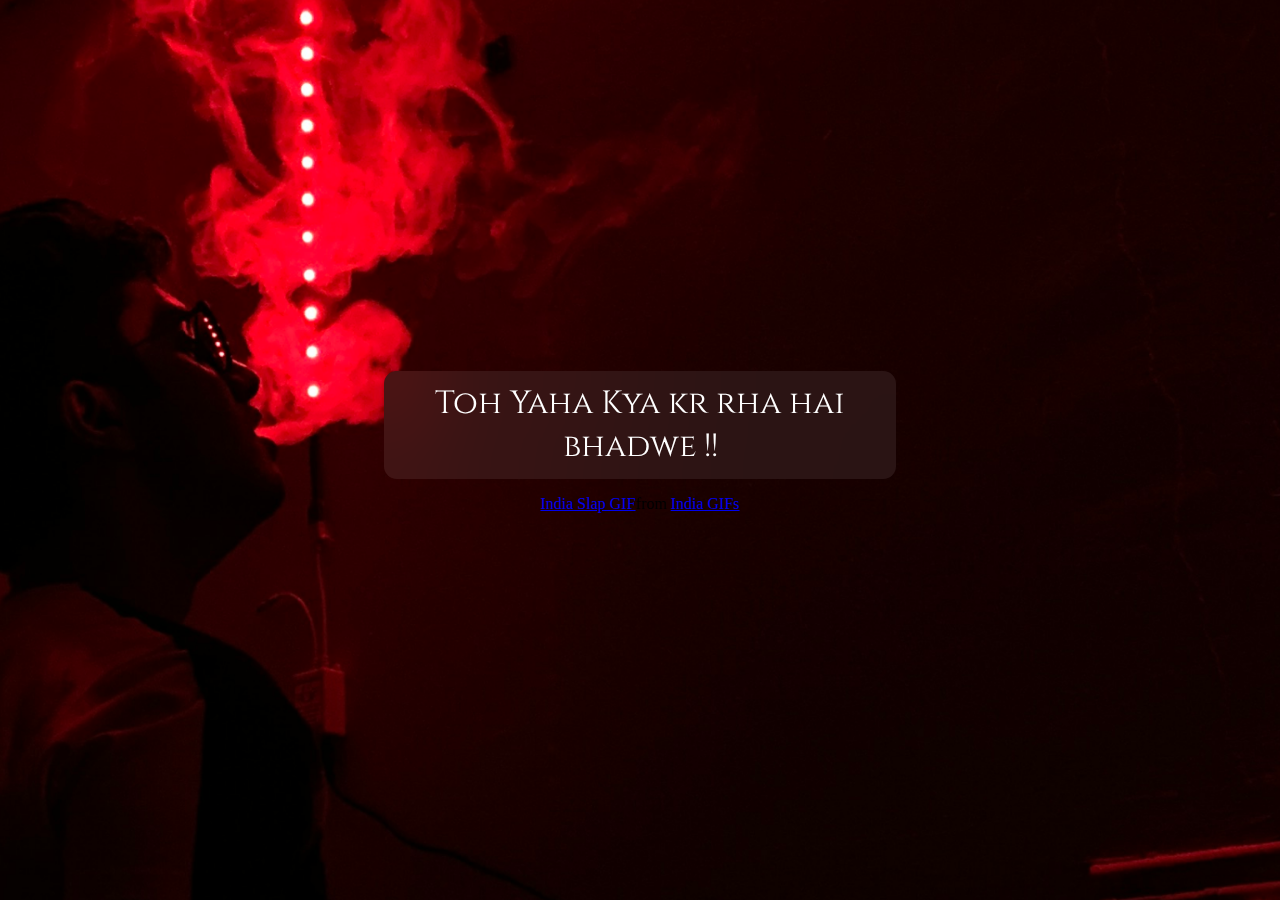
<file: no.html>
<!DOCTYPE html>
<html lang="en">

<head>
    <link rel="preconnect" href="https://fonts.googleapis.com">
    <link rel="preconnect" href="https://fonts.gstatic.com" crossorigin>
    <link href="https://fonts.googleapis.com/css2?family=Cinzel:wght@500;600&display=swap" rel="stylesheet">
    <link href="https://fonts.googleapis.com/css2?family=Cinzel:wght@500;600&family=Press+Start+2P&display=swap"
        rel="stylesheet">
    <link rel="preconnect" href="https://fonts.googleapis.com">
    <link rel="preconnect" href="https://fonts.gstatic.com" crossorigin>
    <link
        href="https://fonts.googleapis.com/css2?family=Cinzel:wght@500;600&family=Creepster&family=Press+Start+2P&display=swap"
        rel="stylesheet">
    <meta charset="UTF-8">
    <meta http-equiv="X-UA-Compatible" content="IE=edge">
    <meta name="viewport" content="width=device-width, initial-scale=1.0">
    <title>Document</title>
    <link rel="stylesheet" href="yes.css">
    <link rel="stylesheet" href="index.css">
</head>

<body>
    <div class="big">
        <div class="yes-title">
            <div class="recr">Toh Yaha Kya kr rha hai bhadwe !!</div>
        </div>
        <div class="tenor-gif-embed" data-postid="8012467" data-share-method="host" data-aspect-ratio="2.275" data-width="40vw"><a href="https://tenor.com/view/india-slap-bollywood-bitch-slap-gif-8012467">India Slap GIF</a>from <a href="https://tenor.com/search/india-gifs">India GIFs</a></div> <script type="text/javascript" async src="https://tenor.com/embed.js"></script>
    </div>
</body>

</html>
</file>
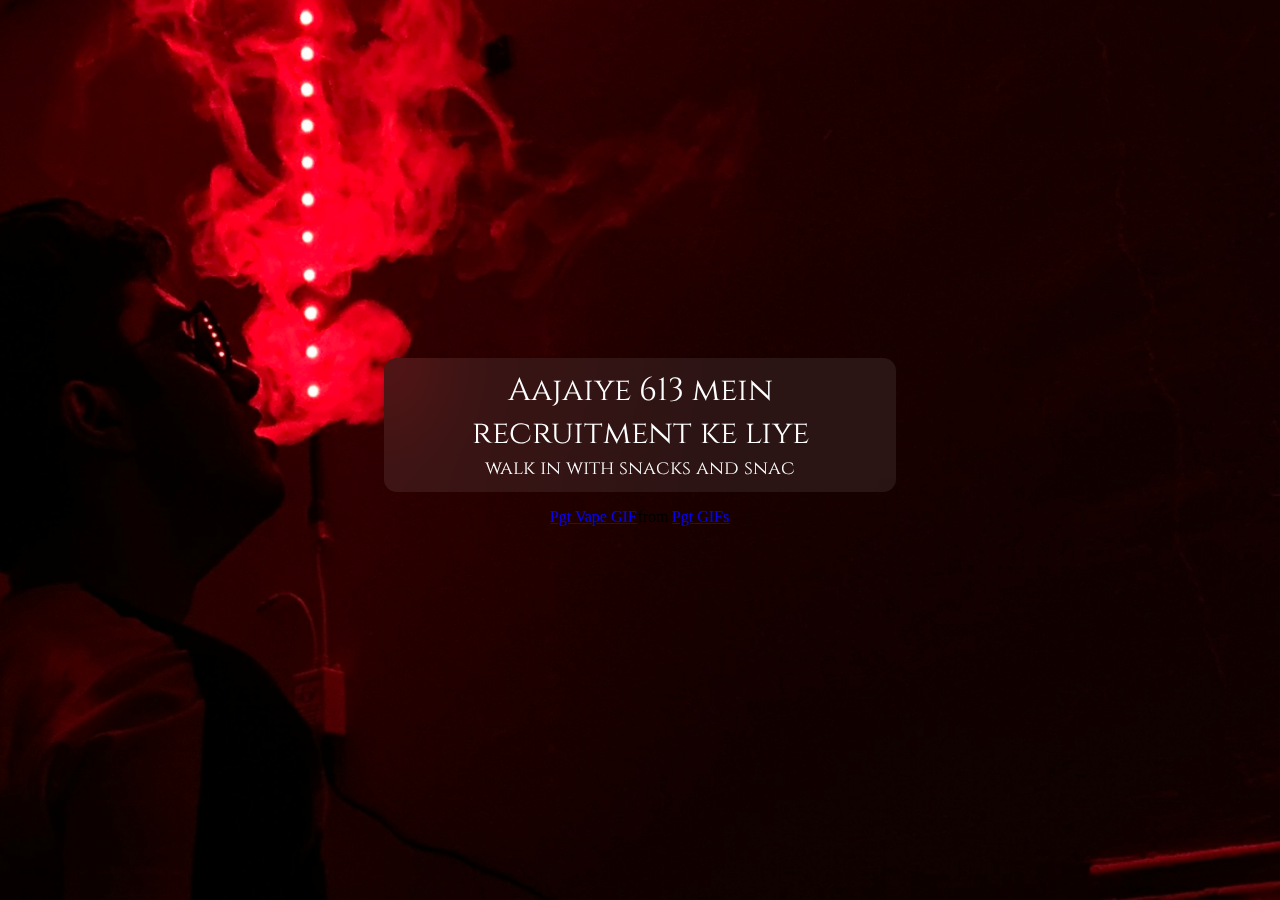
<file: yes.html>
<!DOCTYPE html>
<html lang="en">

<head>
    <link rel="preconnect" href="https://fonts.googleapis.com">
    <link rel="preconnect" href="https://fonts.gstatic.com" crossorigin>
    <link href="https://fonts.googleapis.com/css2?family=Cinzel:wght@500;600&display=swap" rel="stylesheet">
    <link href="https://fonts.googleapis.com/css2?family=Cinzel:wght@500;600&family=Press+Start+2P&display=swap"
        rel="stylesheet">
    <link rel="preconnect" href="https://fonts.googleapis.com">
    <link rel="preconnect" href="https://fonts.gstatic.com" crossorigin>
    <link
        href="https://fonts.googleapis.com/css2?family=Cinzel:wght@500;600&family=Creepster&family=Press+Start+2P&display=swap"
        rel="stylesheet">
    <meta charset="UTF-8">
    <meta http-equiv="X-UA-Compatible" content="IE=edge">
    <meta name="viewport" content="width=device-width, initial-scale=1.0">
    <title>Document</title>
    <link rel="stylesheet" href="yes.css">
    <link rel="stylesheet" href="index.css">
</head>

<body>
    <div class="big">
        <div class="yes-title">
            <div class="recr">Aajaiye 613 mein recruitment ke liye</div>
            <div class="hostel">walk in with snacks and snac</div>
        </div>
        <div class="tenor-gif-embed" data-postid="11624869" data-share-method="host" data-aspect-ratio="1.40351" data-width="40vw"><a href="https://tenor.com/view/pgt-vape-surprise-emerge-gif-11624869">Pgt Vape GIF</a>from <a href="https://tenor.com/search/pgt-gifs">Pgt GIFs</a></div> <script type="text/javascript" async src="https://tenor.com/embed.js"></script>
    </div>
</body>

</html>
</file>
<file: yes.css>
.big{
    height: 100vh;
    /* border: 1px solid white; */
    display: flex;
    justify-content: center;
    flex-direction: column;
    align-items: center;
}
.yes-title {
    background: rgba(255, 255, 255, 0.08);
    backdrop-filter: blur(43.979px);
    border-radius: 1vw;
    width: 73%;
    padding: 0.7rem;
    text-align: center;
  }
  @media (min-width: 800px){
    .yes-title{
      width: 40%;
    }
  }
</file>
<file: index.css>
* {
  margin: 0;
  padding: 0;
  box-sizing: border-box;
}
body {
  background-image: url(Android1.png);
  background-repeat: no-repeat;
  background-size: cover;
}

@media (min-width: 800px) {
  body {
    background-image: url(Frame1.png);
    background-repeat: no-repeat;
    background-size: cover;
  }
}

.title {
  background: rgba(255, 255, 255, 0.08);
  backdrop-filter: blur(43.979px);
  border-radius: 1vw;
  width: 93%;
  padding: 0.7rem;
  text-align: center;
  margin: 1rem 0;
}
@media (min-width: 800px){
  .title{
    width: 50%;
  }
}
.master {
  margin: 0 auto;
  display: flex;
  flex-direction: column;
  width: 70vw;
  /* border: 2px solid white; */
  align-items: center;
  justify-content: center;
  height: 100vh;
}
@media (min-width: 800px){
  .master{
    width: 90vw;
  }
}
.recr,
.hostel {
  color: white;
  font-family: "Cinzel", serif;
}
.recr {
  width: 100%;
  font-size: 4vw;
}
.hostel {
  text-align: center;
  width: 70%;
  font-size: 2.3vw;
  margin: 0 auto;
}
@media (min-width: 800px){
  .recr{
    font-size: 2.5vw;
  }
  .hostel{
    font-size: 1.5vw;
  }
}
.yes_or_no{
  background: rgba(255, 255, 255, 0.08);
  backdrop-filter: blur(43.979px);
  border-radius: 1vw;
  width: 93%;
  padding: 1rem;
  text-align: center;
  align-items: center;
  margin: 1rem 0;
}
.line{
  color: white;
  font-family: 'Press Start 2P', cursive;
  font-size: 2.6vw;
}
@media (min-width: 800px){
  .line{
    font-size: 2vw;
  }
  .yes_or_no{
    width: 50%;
  }
}
.buttons{
  flex-direction: row;
  display: flex;
  justify-content: space-around;
  margin: 1.2rem 0 0 0;
}
.Yes{
  background: #FF0707;
  padding: 0.2rem;
  width: 30%;
  font-size: 4vw;
  color: white;
  font-family: "Cinzel", serif;
  border-radius: 2vw;
}
.Yes:hover{
  background-color: rgb(0, 255, 34);
  cursor: pointer;
  color: black;
}
.No:hover{
  background-color: rgb(255, 0, 0);
  cursor: pointer;
  color: black;
}
.No{
  border: 1px solid grey;
  padding: 0.2rem;
  width: 30%;
  font-size: 4vw;
  color: white;
  font-family: "Cinzel", serif;
  border-radius: 2vw;
}
@media (min-width: 800px){
  .Yes{
    width: 20%;
    font-size: 2vw;
  }
  .No{
    width: 20%;
    font-size: 2vw;
  }
}
.tenor-gif-embed{
  margin: 1rem 0;
}
.Yes a{
  text-decoration: none;
  color: white;
}
.No a{
  text-decoration: none;
  color: white;
}
#yes{
  margin: 0 auto;
}
.big{
  height: 100vh;
}
</file>
